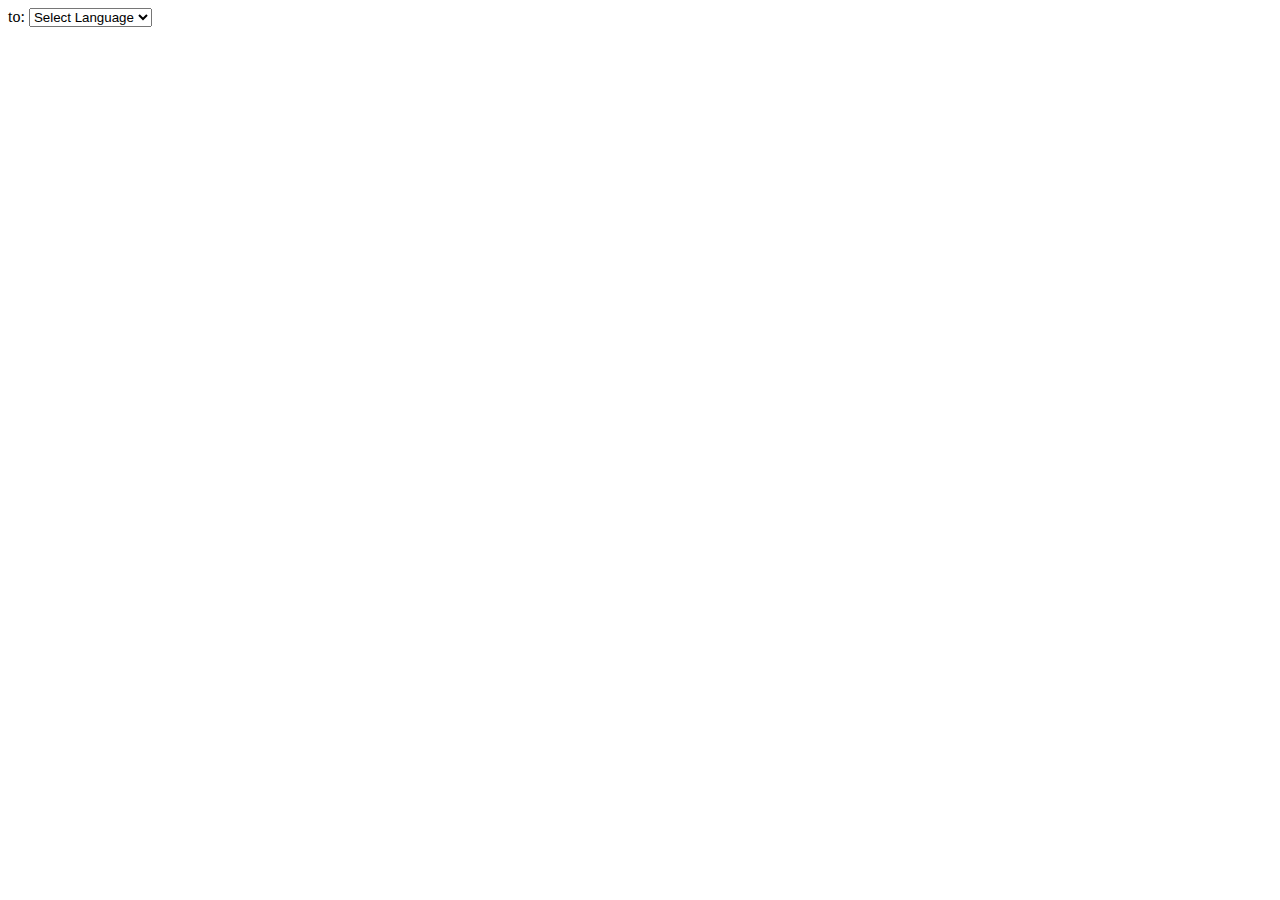
<file: src/main/resources/templates/fragments/targetLanguages.html>
<!DOCTYPE html SYSTEM "http://www.thymeleaf.org/dtd/xhtml1-strict-thymeleaf-spring4-4.dtd">
<html xmlns="http://www.w3.org/1999/xhtml"
      xmlns:th="http://www.thymeleaf.org">

<head></head>
<body>
<div th:fragment="targetLanguagesSelector" th:unless="${#lists.isEmpty(targetLanguages)}" th:remove="tag">
    <span>to:</span>
    <select class="form-field" data-id="target_language" id="target_lang">
        <option val="">Select Language</option>
        <option th:each="lang: ${targetLanguages}" th:value="${lang.shortname}" th:text="${lang.name}" />"
    </select>
</div>
</body>
</html>
</file>
